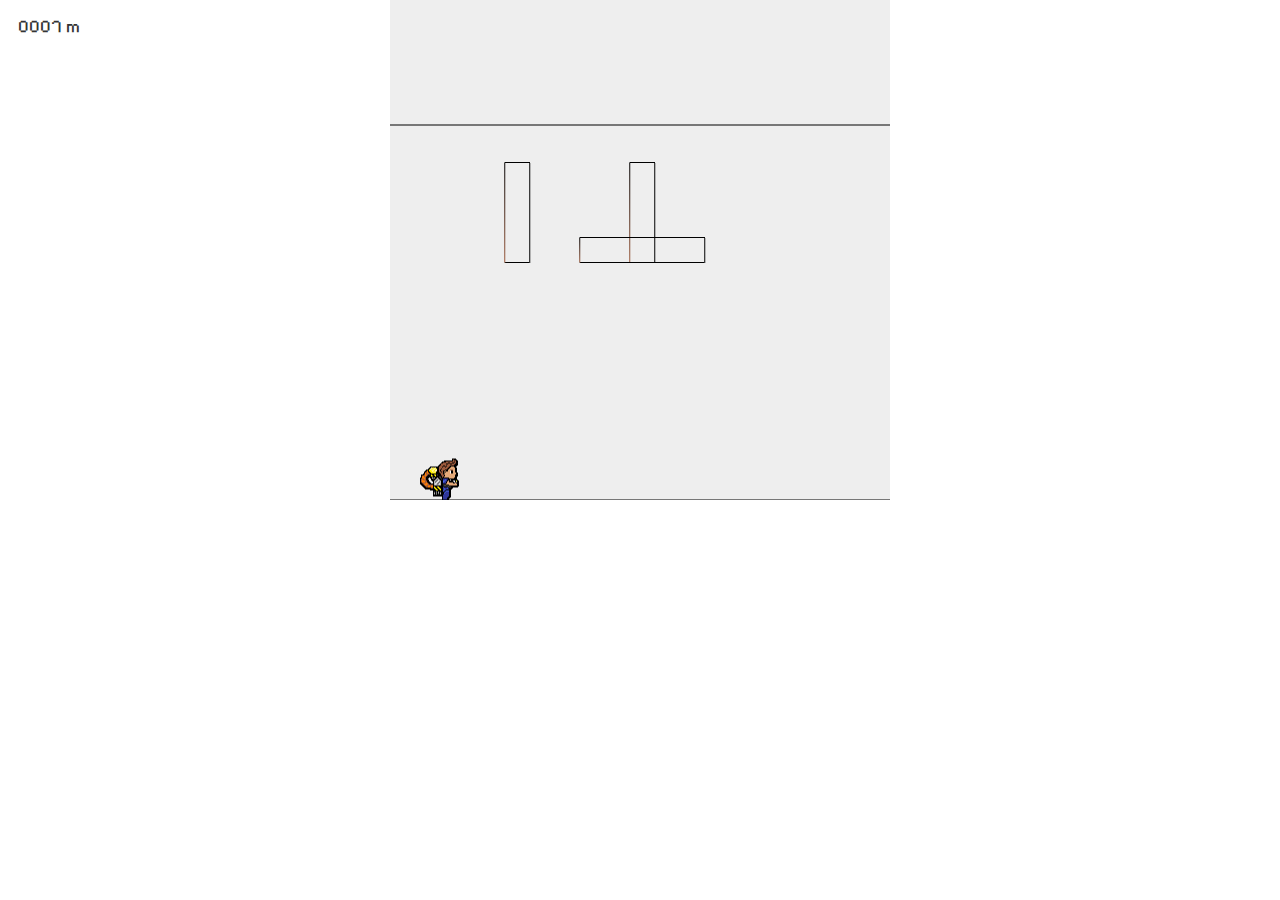
<file: JetPackModificado.html>
<!DOCTYPE html>
<html>
<head>
  <meta charset="utf-8" />
  <title>Jogo - WebGL com Cores</title>
  <link rel="preconnect" href="https://fonts.googleapis.com">
  <link rel="preconnect" href="https://fonts.gstatic.com" crossorigin>
  <link href="https://fonts.googleapis.com/css2?family=Pixelify+Sans:wght@400;700&display=swap" rel="stylesheet">
  <style>
    body { margin: 0; position: relative; font-family: 'Pixelify Sans', sans-serif; }
    canvas { background: #eee; display: block; margin: auto; }
    #pontuation { position: absolute; top: 10px; left: 10px; color: #333; background: rgba(255,255,255,0.8); padding: 5px 8px; border-radius: 4px; font-size: 18px; }
  </style>
</head>
<body>
  <div id="pontuation">0000 m</div>
  <canvas id="canvas" width="500" height="500"></canvas>
<script>
(async function() {
  const pontuation = document.getElementById('pontuation');
  const canvas = document.getElementById('canvas');
  const gl = canvas.getContext('webgl');

  // Shaders
  const vsSource = `
    attribute vec2 coordinates;
    attribute vec3 aColor;
    uniform vec2 translation;
    varying vec3 vColor;
    void main(void) {
      gl_Position = vec4(coordinates + translation, 0.0, 1.0);
      vColor = aColor;
      gl_PointSize = 2.0;
    }
  `;
  const fsSource = `
    precision mediump float;
    varying vec3 vColor;
    void main(void) {
      gl_FragColor = vec4(vColor, 1.0);
    }
  `;
  function createShader(type, src) {
    const s = gl.createShader(type);
    gl.shaderSource(s, src);
    gl.compileShader(s);
    if (!gl.getShaderParameter(s, gl.COMPILE_STATUS)) console.error(gl.getShaderInfoLog(s));
    return s;
  }
  const program = gl.createProgram();
  gl.attachShader(program, createShader(gl.VERTEX_SHADER, vsSource));
  gl.attachShader(program, createShader(gl.FRAGMENT_SHADER, fsSource));
  gl.linkProgram(program);
  gl.useProgram(program);

  const coordLoc = gl.getAttribLocation(program, 'coordinates');
  const colorLoc = gl.getAttribLocation(program, 'aColor');
  const transLoc = gl.getUniformLocation(program, 'translation');

  function initBuffer(data) {
    const buf = gl.createBuffer();
    gl.bindBuffer(gl.ARRAY_BUFFER, buf);
    gl.bufferData(gl.ARRAY_BUFFER, data, gl.STATIC_DRAW);
    return buf;
  }

  async function getJsonData(url, w, h) {
    const res = await fetch(url);
    if (!res.ok) throw new Error(`Erro ao carregar ${url}: ${res.status}`);
    const pixels = await res.json();
    const pos = [], col = [];
    pixels.forEach(p => {
      const x = (p.x / w) * 2 - 1;
      const y = -(p.y / h) * 2 + 1;
      pos.push(x, y);
      const m = /rgba\((\d+),(\d+),(\d+),/.exec(p.color.replace(/\s*/g, ''));
      const r = m ? +m[1] : 0;
      const g = m ? +m[2] : 0;
      const b = m ? +m[3] : 0;
      col.push(r/255, g/255, b/255);
    });
    return { pos: new Float32Array(pos), col: new Float32Array(col) };
  }

  // Inicializa buffers
  const { pos, col } = await getJsonData('pixels.json', canvas.width, canvas.height);
  const posBuf = initBuffer(pos);
  const colBuf = initBuffer(col);
  const vCount = pos.length / 2;

  const floorBuf = initBuffer(new Float32Array([-1, -1, 1, -1]));
  const ceilBuf  = initBuffer(new Float32Array([-1, 0.5, 1, 0.5]));
  const vertObsBuf = initBuffer(new Float32Array([-0.05, -0.05, 0.05, -0.05, 0.05, 0.35, -0.05, 0.35, -0.05, -0.05]));
  const horzObsBuf = initBuffer(new Float32Array([-0.25, -0.05, 0.25, -0.05, 0.25, 0.05, -0.25, 0.05, -0.25, -0.05]));
  const obsCount = 5;

  let y = -0.8, vel = 0, grav = -0.001;
  let x1 = 1, x2 = 1, y1 = 0, y2 = 0, y3 = 0;
  let baseVel = 0.03;
  let meters = 0;

  // Atualiza pontuação e velocidade
  setInterval(() => {
    meters += 1;
    baseVel += 0.0005;
    pontuation.textContent = meters.toString().padStart(4, '0') + ' m';
  }, 100);

  // Controle de salto
  document.addEventListener('keydown', e => {
    if (e.code === 'Space' || e.code === 'ArrowUp') vel = 0.03;
  });

  function drawColor(mode, tx, ty) {
    gl.bindBuffer(gl.ARRAY_BUFFER, posBuf);
    gl.vertexAttribPointer(coordLoc, 2, gl.FLOAT, false, 0, 0);
    gl.enableVertexAttribArray(coordLoc);
    gl.bindBuffer(gl.ARRAY_BUFFER, colBuf);
    gl.vertexAttribPointer(colorLoc, 3, gl.FLOAT, false, 0, 0);
    gl.enableVertexAttribArray(colorLoc);
    gl.uniform2fv(transLoc, [tx, ty]);
    gl.drawArrays(mode, 0, vCount);
  }
  function drawSimple(buf, mode, tx, ty, count) {
    gl.bindBuffer(gl.ARRAY_BUFFER, buf);
    gl.vertexAttribPointer(coordLoc, 2, gl.FLOAT, false, 0, 0);
    gl.enableVertexAttribArray(coordLoc);
    gl.uniform2fv(transLoc, [tx, ty]);
    gl.drawArrays(mode, 0, count);
  }
  function rand(min, max) { return Math.random() * (max - min) + min; }

  function animate() {
    gl.clear(gl.COLOR_BUFFER_BIT);
    // física do salto
    y += vel; vel += grav;
    if (y < -0.8) { y = -0.8; vel = 0; }
    if (y > 0.5) { y = 0.5; vel = 0; }
    // obstáculos
    x1 -= baseVel; if (x1 <= -1) { x1 = 1; y1 = rand(-0.8, 0.4); }
    x2 -= baseVel; if (x2 <= -1.4) { x2 = 1; y2 = rand(-0.8, 0.4); y3 = rand(-0.8, 0.4); }
    // desenha
    drawSimple(floorBuf, gl.LINES, 0, 0, 2);
    drawSimple(ceilBuf, gl.LINES, 0, 0, 2);
    drawColor(gl.POINTS, 0, y - 0.93);
    drawSimple(vertObsBuf, gl.LINE_STRIP, x1, y1, obsCount);
    drawSimple(vertObsBuf, gl.LINE_STRIP, x2 + 0.5, y2, obsCount);
    drawSimple(horzObsBuf, gl.LINE_STRIP, x2 + 0.5, y3, obsCount);
    requestAnimationFrame(animate);
  }

  gl.viewport(0, 0, canvas.width, canvas.height);
  animate();
})();
</script>
</body>
</html>
</file>
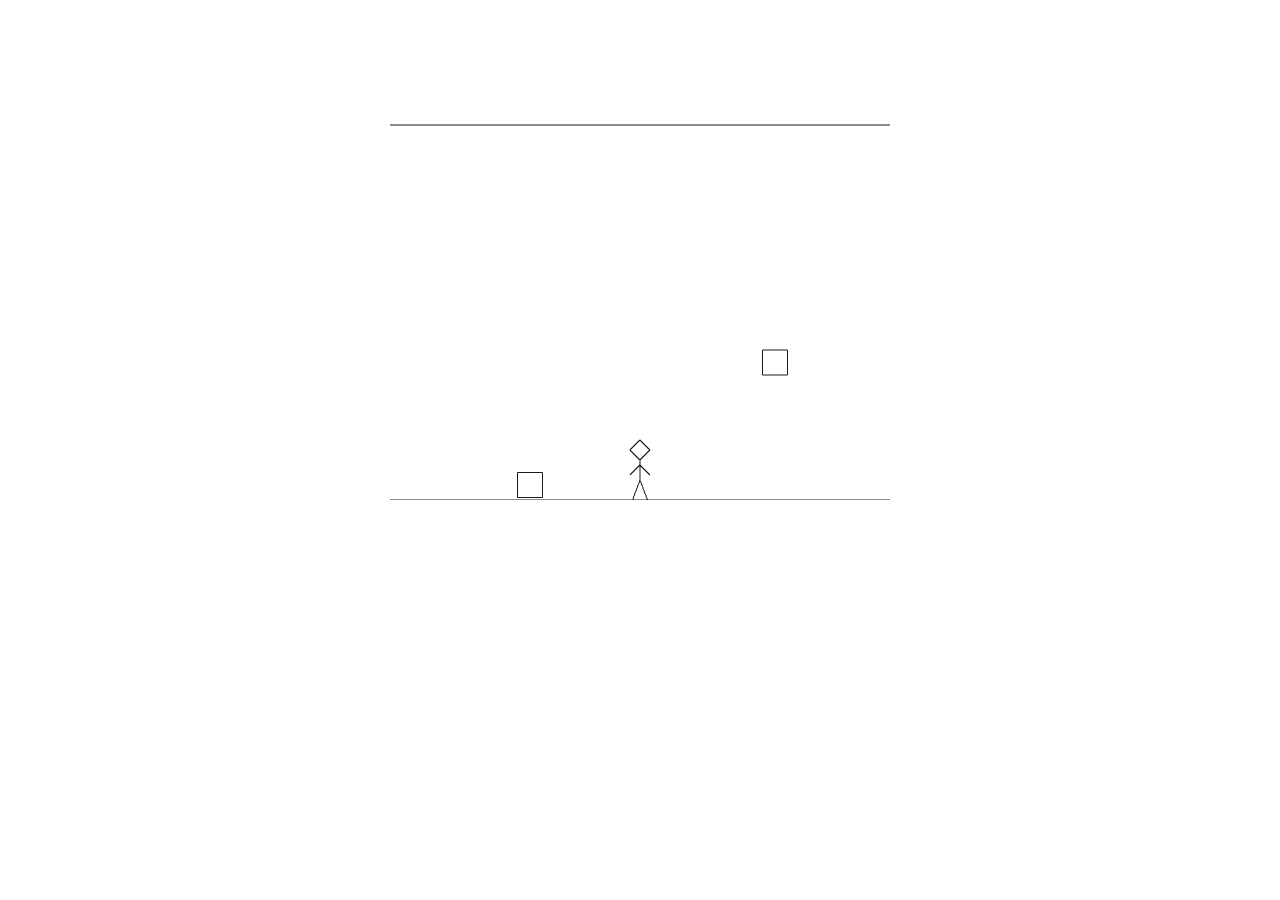
<file: JetPackoriginal.html>
<!DOCTYPE html>
<html>
<head>
  <meta charset="utf-8" />
  <title>Jogo - WebGL</title>
  <style>
    body { margin: 0; }
    canvas { background: #eee; display: block; margin: auto; }
  </style>
</head>
<body>
<canvas id="canvas" width="500" height="500"></canvas>

<script>
const canvas = document.getElementById("canvas");
const gl = canvas.getContext("webgl");

// Shader de vértice com translação
const vertexShaderSource = `
  attribute vec2 coordinates;
  uniform vec2 translation;
  void main(void) {
    gl_Position = vec4(coordinates + translation, 0.0, 1.0);
  }
`;

// Shader de fragmento (preto)
const fragmentShaderSource = `
  void main(void) {
    gl_FragColor = vec4(0.1, 0.1, 0.1, 1.0);
  }
`;

// Compilação dos shaders
function createShader(type, source) {
  const shader = gl.createShader(type);
  gl.shaderSource(shader, source);
  gl.compileShader(shader);
  return shader;
}

function inicializeBuffer(objectBuffer, objectVertices) {
    gl.bindBuffer(gl.ARRAY_BUFFER, objectBuffer);
    gl.bufferData(gl.ARRAY_BUFFER, objectVertices, gl.STATIC_DRAW);
}

function objectInicialization(objectBuffer, translationXLocation, translationYLocation, objectVerticesNumber){
    gl.bindBuffer(gl.ARRAY_BUFFER, objectBuffer);
    gl.vertexAttribPointer(coord, 2, gl.FLOAT, false, 0, 0);
    gl.enableVertexAttribArray(coord);  
    gl.uniform2fv(translationLocation, [translationXLocation, translationYLocation]);
    gl.drawArrays(gl.LINE_STRIP, 0, objectVerticesNumber);
    return translationLocation;
}

const vertexShader = createShader(gl.VERTEX_SHADER, vertexShaderSource);
const fragmentShader = createShader(gl.FRAGMENT_SHADER, fragmentShaderSource);

// Criar programa
const shaderProgram = gl.createProgram();
gl.attachShader(shaderProgram, vertexShader);
gl.attachShader(shaderProgram, fragmentShader);
gl.linkProgram(shaderProgram);
gl.useProgram(shaderProgram);

// Coordenadas do personagem (centro na origem)
const characterVertices = new Float32Array([
  0, -0.04,
   0.04, 0,
   0,  0.04,
  -0.04,  0,
  0, -0.04,
  0,-0.06,
  -0.04, -0.1,
  0,-0.06,
  0.04, -0.1,
  0,-0.06,
  0,-0.12,
  -0.03, -0.2 ,
  0,-0.12,
  0.03, -0.2,
]);

const characterBuffer = gl.createBuffer();
inicializeBuffer(characterBuffer,characterVertices);

// Coordenadas do chao (centro na origem)
const floorVertices = new Float32Array([
    -1 , -1,
    1 , -1,
])

const floorBuffer = gl.createBuffer();
inicializeBuffer(floorBuffer,floorVertices);

// Coordenadas do teto (centro na origem)
const ceilingVertices = new Float32Array([
    -1 , 0.5,
    1 , 0.5
])

const ceilingBuffer = gl.createBuffer();
inicializeBuffer(ceilingBuffer,ceilingVertices);

//Coordenadas do primeiro obstaculo
const obstacleVertices = new Float32Array([
    -0.05, -0.05,
    0.05, -0.05,
    0.05,  0.05,
    -0.05,  0.05,
    -0.05, -0.05
])

const obstacleBuffer = gl.createBuffer();
inicializeBuffer(obstacleBuffer, obstacleVertices);

const coord = gl.getAttribLocation(shaderProgram, "coordinates");
const translationLocation = gl.getUniformLocation(shaderProgram, "translation");

let x1 = 1;
let x2 = 1;
let y = -0.8;
let velocity = 0;
let gravity = -0.001;
let obstacleVelocity = 0.03;
let obstacleVelocity2 = 0.02;
let jumping = false;

// Detecção da tecla espaço
document.addEventListener("keydown", (e) => {
  if (e.code === "Space" || e.code === "Right") {
    velocity = 0.03; // força do salto
    jumping = true;
  }
});

// Função de animação
function animate() {
  gl.clearColor(1.0, 1.0, 1.0, 1.0);
  gl.clear(gl.COLOR_BUFFER_BIT);

  y += velocity;
  velocity += gravity;

  if (y <= -0.8) { // chão
      y = -0.8;
      velocity = 0;
      jumping = false;
    } 
  
  if (y > 0.45){
    jumping = false;
    y = 0.45;
  }

  // Atualiza posição com gravidade
//   if (jumping) {
//   }

  x1-= obstacleVelocity;
  if(x1 <= -1){
    x1 = 1  
  }

  x2 -= obstacleVelocity2;
  if(x2 <= -1.4 ){
    x2 = 1  
  }

  // function obstacleCollision (){
  //   if (){

  //   }
  // }

  objectInicialization(floorBuffer,0,0,2);
  objectInicialization(ceilingBuffer,0,0,2);
  objectInicialization(characterBuffer,0,y,14);
  objectInicialization(obstacleBuffer,x1,-0.94,5);
  objectInicialization(obstacleBuffer,(x2 + 0.5),-0.45,5); 

  requestAnimationFrame(animate);
}

animate();
</script>
</body>
</html>
</file>
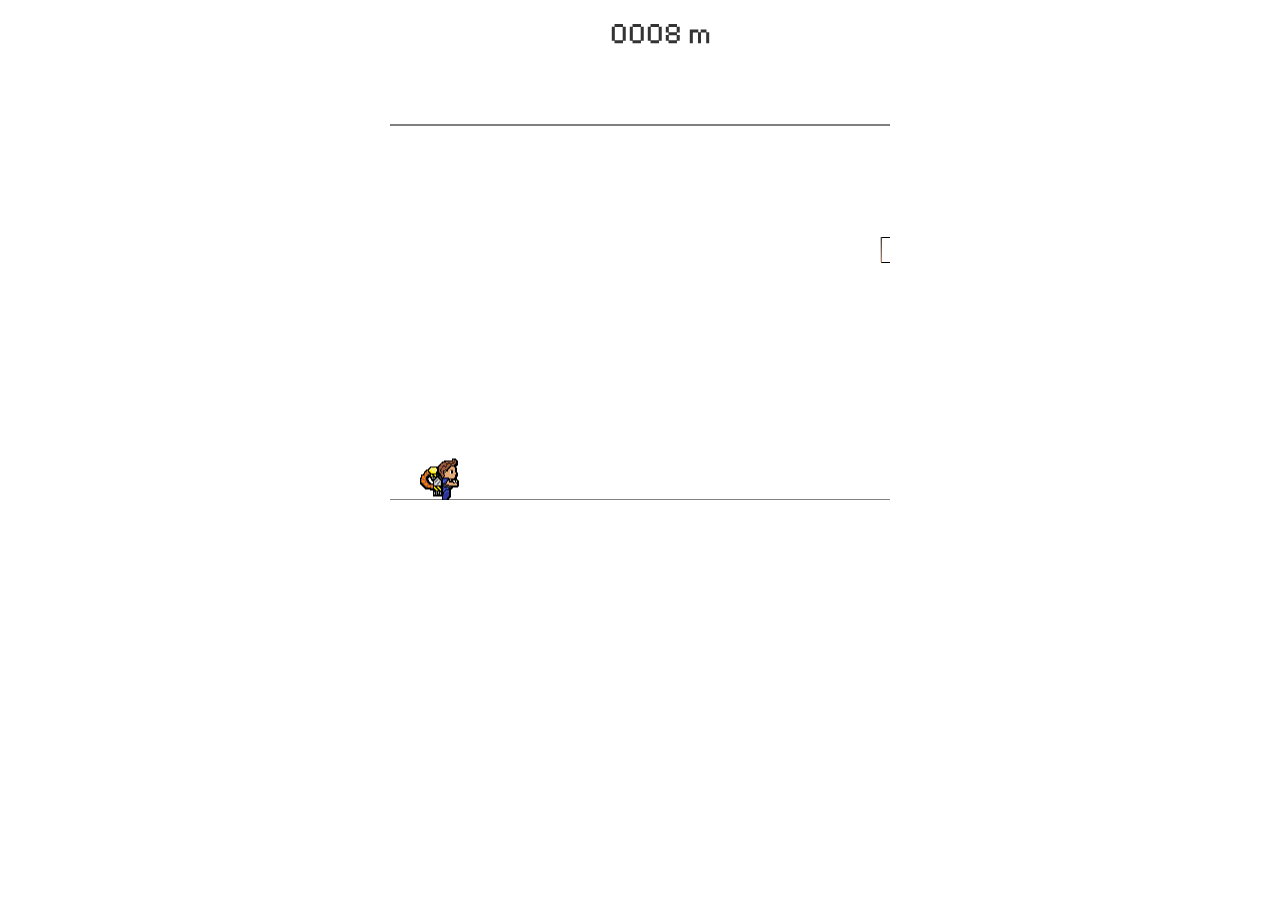
<file: JetPackPixelArt.html>
<!DOCTYPE html>
<html>
<head>
  <meta charset="utf-8" />
  <title>JetPack Joyride</title>
  <link rel="preconnect" href="https://fonts.googleapis.com">
  <link rel="preconnect" href="https://fonts.gstatic.com" crossorigin>
  <link href="https://fonts.googleapis.com/css2?family=Pixelify+Sans:wght@400..700&display=swap" rel="stylesheet">
  <style>
    body { margin: 0; position: relative; font-family: 'Pixelify Sans', sans-serif; }
    canvas { background: #eee; display: block; margin: auto; }
    #pontuation { position: absolute; top: 10px; left: 47%; color: #333; background: rgba(255,255,255,0.8); padding: 5px 8px; border-radius: 4px; font-size: 30px; }
  </style>
</head>
<body>
<div id="pontuation">0000 m</div>
<canvas id="canvas" width="500" height="500"></canvas>

<script>
(async function() {
  const pontuation = document.getElementById("pontuation");
  const canvas = document.getElementById("canvas");
  const gl = canvas.getContext("webgl");

  // Vertex shader com cor
  const vsSource = `
    attribute vec2 coordinates;
    attribute vec3 aColor;
    uniform vec2 translation;
    varying vec3 vColor;
    void main(void) {
      gl_Position = vec4(coordinates + translation, 0.0, 1.0);
      vColor = aColor;
      gl_PointSize = 2.0;
    }
  `;

  // Fragment shader recebendo cor interpolada
  const fsSource = `
    precision mediump float;
    varying vec3 vColor;
    void main(void) {
      gl_FragColor = vec4(vColor, 1.0);
    }
  `;

  function createShader(type, source) {
    const shader = gl.createShader(type);
    gl.shaderSource(shader, source);
    gl.compileShader(shader);
    if (!gl.getShaderParameter(shader, gl.COMPILE_STATUS)) {
      console.error(gl.getShaderInfoLog(shader));
    }
    return shader;
  }

  // Inicializa programa
  const vertexShader = createShader(gl.VERTEX_SHADER, vsSource);
  const fragmentShader = createShader(gl.FRAGMENT_SHADER, fsSource);
  const program = gl.createProgram();
  gl.attachShader(program, vertexShader);
  gl.attachShader(program, fragmentShader);
  gl.linkProgram(program);
  gl.useProgram(program);

  const coordLoc = gl.getAttribLocation(program, "coordinates");
  const colorLoc = gl.getAttribLocation(program, "aColor");
  const transLoc = gl.getUniformLocation(program, "translation");

  // Cria buffer e envia dados
  function initBuffer(dataArray) {
    const buf = gl.createBuffer();
    gl.bindBuffer(gl.ARRAY_BUFFER, buf);
    gl.bufferData(gl.ARRAY_BUFFER, dataArray, gl.STATIC_DRAW);
    return buf;
  }

  // Carrega JSON com posições e cores
  async function getJsonData(url, w, h) {
    const res = await fetch(url);
    if (!res.ok) throw new Error(`Erro ao carregar ${url}: ${res.status}`);
    const pixels = await res.json();
    const positions = [];
    const colors = [];
    for (const p of pixels) {
      // normaliza posição
      const x = (p.x / w) * 2 - 1;
      const y = -(p.y / h) * 2 + 1;
      positions.push(x, y);
      // extrai r,g,b da string 'rgba(r, g, b, a)'
      const match = /rgba\((\d+),\s*(\d+),\s*(\d+),\s*([\d.]+)\)/.exec(p.color);
      let r = 0, g = 0, b = 0;
      if (match) {
        r = Number(match[1]);
        g = Number(match[2]);
        b = Number(match[3]);
      }
      // normaliza cor (0-255)
      colors.push(r/255, g/255, b/255);
    }
    return {
      positionArray: new Float32Array(positions),
      colorArray:    new Float32Array(colors)
    };
  }

  // Inicializa buffers dos objetos
  const jsonData = await getJsonData('pixels.json', canvas.width, canvas.height);
  const posBuffer   = initBuffer(jsonData.positionArray);
  const colorBuffer = initBuffer(jsonData.colorArray);
  const vertexCount = jsonData.positionArray.length / 2;

  const floorBuffer   = initBuffer(new Float32Array([-1, -1, 1, -1]));
  const ceilingBuffer = initBuffer(new Float32Array([-1, 0.5, 1, 0.5]));
  const verticalObstacleVerts = new Float32Array([
    -0.05, -0.05, 
    0.05, -0.05,
    0.05,  0.35, 
    -0.05,  0.35,
    -0.05, -0.05
  ]);
  const verticalObstacleBuffer = initBuffer(verticalObstacleVerts);
  
  const horizontalObstacleVerts = new Float32Array([
    -0.05, -0.05, 
    0.25, -0.05,
    0.25,  0.05, 
    -0.05,  0.05,
    -0.05, -0.05
  ]);
  
  const horizontalObstacleBuffer = initBuffer(horizontalObstacleVerts);
  const obsCount = horizontalObstacleVerts.length / 2;

  // Estado do jogo
  let y = -0.8, velocity = 0, gravity = -0.001;
  let x1 = 1, x2 = 1;
  let obstacleVelocity = 0.01;
  let y1,y2,y3 = 0;
  let jumping = false;
  let points = 0;

  setInterval (()=> {
    points += 1;
    obstacleVelocity += 0.00003;
    pontuation.textContent = points.toString().padStart(4, '0') + ' m';
  },100);

  function getRandomFloat(min, max) {
    return Math.random() * (max - min) + min;
  }

  document.addEventListener('keydown', e => {
    if ((e.code === 'Space' || e.code === 'ArrowUp')) {
      velocity = 0.03;
      jumping = true;
    }
  });

  function draw(buffer, count, mode, translation) {
    // Posiciona vértices
    gl.bindBuffer(gl.ARRAY_BUFFER, buffer);
    gl.vertexAttribPointer(coordLoc, 2, gl.FLOAT, false, 0, 0);
    gl.enableVertexAttribArray(coordLoc);

    // Posiciona cores
    gl.bindBuffer(gl.ARRAY_BUFFER, colorBuffer);
    gl.vertexAttribPointer(colorLoc, 3, gl.FLOAT, false, 0, 0);
    gl.enableVertexAttribArray(colorLoc);

    // Aplica translação e desenha
    gl.uniform2fv(transLoc, translation);
    gl.drawArrays(mode, 0, count);
  }

  function drawSimple(buffer, count, mode, translation) {
    gl.bindBuffer(gl.ARRAY_BUFFER, buffer);
    gl.vertexAttribPointer(coordLoc, 2, gl.FLOAT, false, 0, 0);
    gl.enableVertexAttribArray(coordLoc);
    gl.uniform2fv(transLoc, translation);
    gl.drawArrays(mode, 0, count);
  }

  function animate() {
    gl.clearColor(1,1,1,1);
    gl.clear(gl.COLOR_BUFFER_BIT);
    
    // Física do salto
    y += velocity;
    velocity += gravity;

    //Chão
    if (y <= -0.8) { 
        y = -0.8; 
        velocity = 0; 
        jumping = false; 
    }
    //Teto
    if (y >= 0.5) { 
        y = 0.5; 
        jumping = false; 
    }

    //Obstáculos
    x1 -= obstacleVelocity; 
    if (x1 <= -1) {
      x1 = 1;
      y1 = getRandomFloat(-1, 0.4);
    }
    x2 -= obstacleVelocity; 
    if (x2 <= -1.4){
      x2 = 1;
      y2 = getRandomFloat(-1, 0.4);
      y3 = getRandomFloat(-1, 0.4);
    }


    // desenha chão e teto
    drawSimple(floorBuffer, 2, gl.LINES, [0,0]);
    drawSimple(ceilingBuffer, 2, gl.LINES, [0,0]);
    // desenha personagem com cores
    draw(posBuffer, vertexCount, gl.POINTS, [0, (y-0.93)]);
    // desenha obstáculos
    drawSimple(verticalObstacleBuffer, obsCount, gl.LINE_STRIP, [x1, y1]);
    drawSimple(verticalObstacleBuffer, obsCount, gl.LINE_STRIP, [x2+0.5, y2]);
    drawSimple(horizontalObstacleBuffer, obsCount, gl.LINE_STRIP, [x2+0.5, y3]);

    requestAnimationFrame(animate);
  }

  gl.viewport(0, 0, canvas.width, canvas.height);
  animate();
})();
</script>
</body>
</html>
</file>
